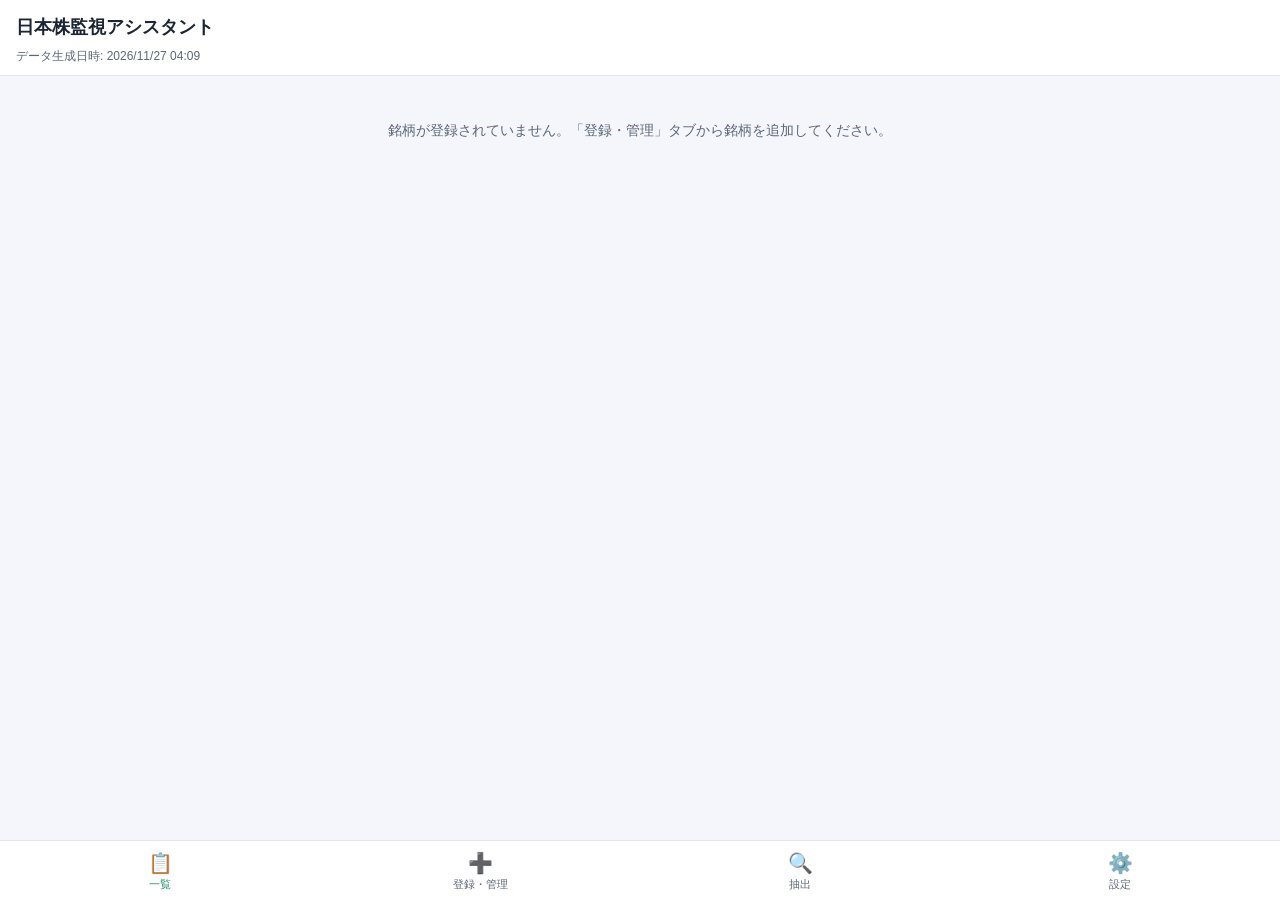
<file: site/index.html>
<!DOCTYPE html>
<html lang="ja">
<head>
<meta charset="UTF-8">
<meta name="viewport" content="width=device-width, initial-scale=1, viewport-fit=cover">
<meta name="apple-mobile-web-app-capable" content="yes">
<meta name="apple-mobile-web-app-status-bar-style" content="black-translucent">
<meta name="theme-color" content="#0b1220">
<title>日本株監視アシスタント</title>
<link rel="manifest" href="./manifest.json">
<link rel="apple-touch-icon" href="./icons/icon-192.png">
<link rel="stylesheet" href="./style.css">
</head>
<body>

<header class="app-header">
  <h1>日本株監視アシスタント</h1>
  <div id="sample-banner" class="banner" hidden>
    サンプルデータを表示しています。実際の株価・財務データではありません。
  </div>
  <div id="update-info" class="update-info">読み込み中…</div>
</header>

<main>
  <!-- 一覧タブ -->
  <section id="tab-list" class="tab-panel">
    <div id="list-empty" class="empty-state" hidden>
      銘柄が登録されていません。「登録・管理」タブから銘柄を追加してください。
    </div>
    <div id="watch-cards"></div>
  </section>

  <!-- 登録・管理タブ -->
  <section id="tab-register" class="tab-panel" hidden>
    <form id="register-form" class="card form-card">
      <h2>銘柄を登録</h2>

      <label class="field">
        <span>銘柄コード または 企業名で検索</span>
        <input type="text" id="code-search" placeholder="例: 7203 / トヨタ" autocomplete="off">
      </label>
      <div id="search-results" class="search-results" hidden></div>

      <input type="hidden" id="selected-code">
      <div id="selected-company" class="selected-company" hidden></div>

      <label class="field">
        <span>購入検討価格（円・任意）</span>
        <input type="number" id="target-price" inputmode="decimal" placeholder="例: 2500">
      </label>

      <label class="field">
        <span>投資理由メモ（任意）</span>
        <textarea id="memo" rows="3" placeholder="なぜ気になるのか、メモしておきましょう"></textarea>
      </label>

      <fieldset class="field-group">
        <legend>監視条件</legend>

        <label class="checkbox-row">
          <input type="checkbox" id="alert-target-price" checked>
          <span>購入検討価格以下になったら通知</span>
        </label>

        <label class="field">
          <span>株価の変動率（前日比）がこの割合以上なら通知（%・任意）</span>
          <input type="number" id="alert-change-pct" inputmode="decimal" placeholder="例: 5">
        </label>

        <label class="field">
          <span>PERがこの値以下になったら通知（任意）</span>
          <input type="number" id="alert-per-max" inputmode="decimal" placeholder="例: 12">
        </label>

        <label class="field">
          <span>PBRがこの値以下になったら通知（任意）</span>
          <input type="number" id="alert-pbr-max" inputmode="decimal" placeholder="例: 1.0">
        </label>

        <label class="checkbox-row">
          <input type="checkbox" id="alert-earnings" checked>
          <span>決算情報が更新されたら通知</span>
        </label>

        <label class="field">
          <span>売上高・営業利益の前期比変化がこの割合以上なら通知（%・任意）</span>
          <input type="number" id="alert-financial-change" inputmode="decimal" placeholder="例: 20" value="20">
        </label>
      </fieldset>

      <button type="submit" class="btn-primary" id="save-btn">保存する</button>
      <button type="button" class="btn-secondary" id="cancel-edit-btn" hidden>編集をやめる</button>
    </form>

    <h2 class="section-title">登録済みの銘柄</h2>
    <div id="registered-empty" class="empty-state" hidden>まだ銘柄が登録されていません。</div>
    <div id="registered-list"></div>
  </section>

  <!-- 割安成長株抽出タブ -->
  <section id="tab-screener" class="tab-panel" hidden>
    <p class="note-text">
      データを取得している銘柄の中から、明示的なルール（PER・PEG・成長率・財務健全性など）で
      ランキングします。AIによる判定は行っていません。データが不足している銘柄は上位に表示されません。
    </p>
    <div id="screener-empty" class="empty-state" hidden>まだ評価できる銘柄がありません。</div>
    <div id="screener-list"></div>
  </section>

  <!-- 設定タブ -->
  <section id="tab-settings" class="tab-panel" hidden>
    <div class="card">
      <h2>データ取得元</h2>
      <div id="source-info"></div>
    </div>

    <div class="card">
      <h2>自動更新に銘柄を反映する</h2>
      <p class="note-text">
        毎朝の自動更新は、どの銘柄のデータを取得するかを
        <code>data/watchlist_codes.json</code> というファイル（銘柄コードのみ。
        購入検討価格やメモは含まれません）で把握します。新しい銘柄を登録・削除したら、
        下のボタンで最新のコード一覧をコピーして、そのファイルに貼り付けてGitHubに
        保存してください（数か月に一度程度の軽い作業を想定しています）。
      </p>
      <button class="btn-secondary" id="copy-codes-btn">登録銘柄コードをコピー</button>
      <div id="copy-codes-result" class="note-text"></div>
      <pre id="copy-codes-preview" class="code-preview" hidden></pre>
    </div>

    <div class="card">
      <h2>バックアップ</h2>
      <p class="note-text">
        登録銘柄・購入検討価格・メモはこの端末のブラウザ内だけに保存されています
        （他の端末・ブラウザとは共有されません）。機種変更やブラウザのデータ消去に備えて
        定期的にバックアップしてください。
      </p>
      <button class="btn-secondary" id="export-btn">JSONエクスポート（書き出し）</button>
      <label class="btn-secondary file-btn">
        JSONインポート（読み込み）
        <input type="file" id="import-file" accept="application/json" hidden>
      </label>
      <div id="import-result" class="note-text"></div>
    </div>

    <div class="card">
      <h2>このアプリについて</h2>
      <p class="note-text">
        個人用の日本株監視アシスタントです。表示されている情報は投資助言ではありません。
        投資判断は利用者ご自身の責任で行ってください。
      </p>
    </div>
  </section>
</main>

<nav class="tab-bar">
  <button class="tab-btn active" data-tab="list">
    <span class="tab-icon">📋</span><span>一覧</span>
  </button>
  <button class="tab-btn" data-tab="register">
    <span class="tab-icon">➕</span><span>登録・管理</span>
  </button>
  <button class="tab-btn" data-tab="screener">
    <span class="tab-icon">🔍</span><span>抽出</span>
  </button>
  <button class="tab-btn" data-tab="settings">
    <span class="tab-icon">⚙️</span><span>設定</span>
  </button>
</nav>

<script src="./app.js"></script>
</body>
</html>
</file>
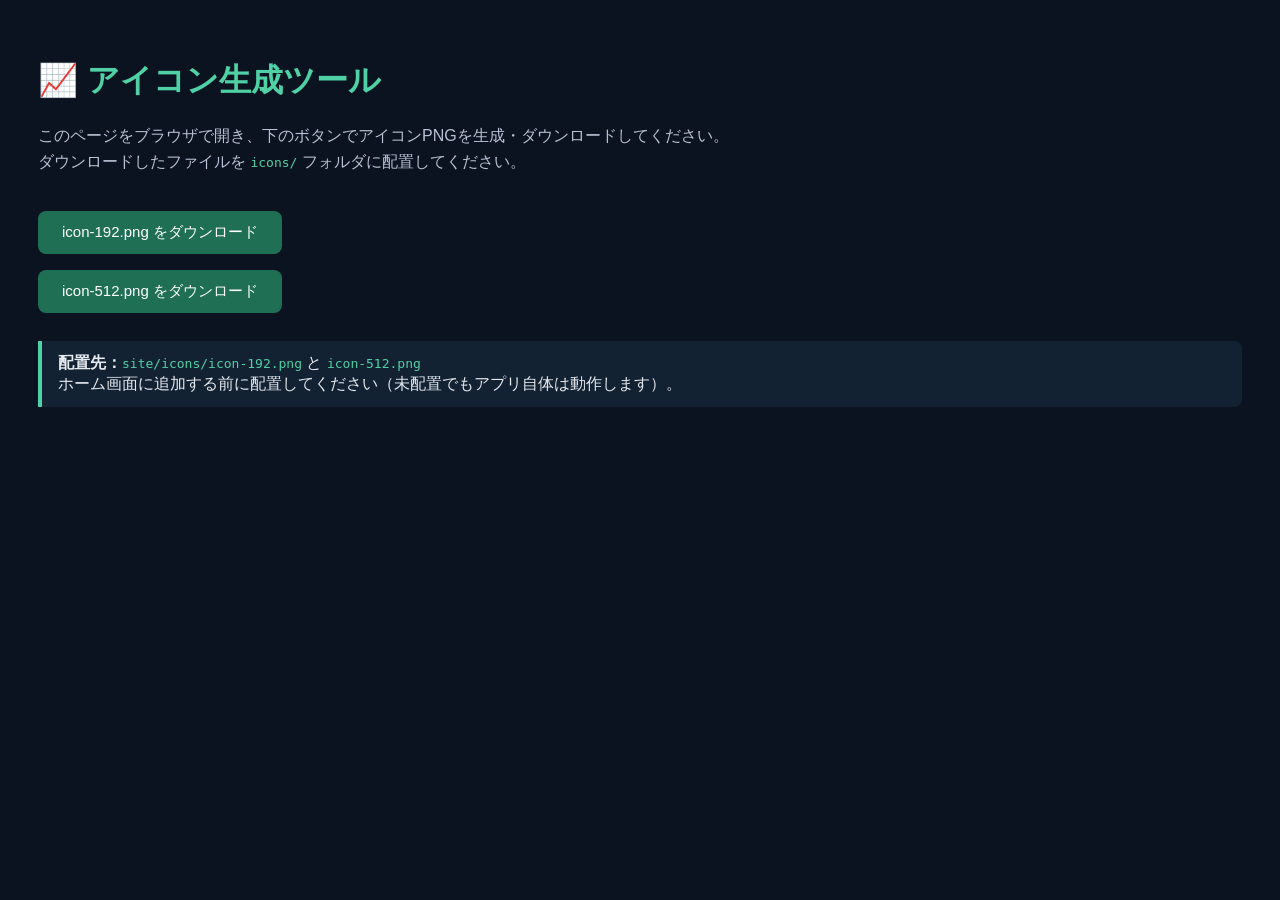
<file: site/icons/generate-icons.html>
<!DOCTYPE html>
<html lang="ja">
<head>
  <meta charset="UTF-8">
  <title>アイコン生成ツール</title>
  <style>
    body { font-family: sans-serif; padding: 30px; background: #0b1220; color: #e5e9f0; }
    h1 { color: #4fd1a5; margin-bottom: 20px; }
    canvas { display: none; }
    .btn { display:inline-block; padding:12px 24px; background:#1f6f54; color:#fff; border:none; border-radius:8px; cursor:pointer; font-size:15px; margin:8px 0; }
    p { margin:10px 0; color:#b8c2d4; line-height:1.6; }
    .note { background:#132233; border-left:4px solid #4fd1a5; padding:12px 16px; border-radius:0 8px 8px 0; margin-top:20px; }
    code { color:#4fd1a5; }
  </style>
</head>
<body>
  <h1>📈 アイコン生成ツール</h1>
  <p>このページをブラウザで開き、下のボタンでアイコンPNGを生成・ダウンロードしてください。<br>
     ダウンロードしたファイルを <code>icons/</code> フォルダに配置してください。</p>

  <canvas id="c192" width="192" height="192"></canvas>
  <canvas id="c512" width="512" height="512"></canvas>

  <br>
  <button class="btn" onclick="generate(192)">icon-192.png をダウンロード</button><br>
  <button class="btn" onclick="generate(512)">icon-512.png をダウンロード</button>

  <div class="note">
    <strong>配置先：</strong><code>site/icons/icon-192.png</code> と <code>icon-512.png</code><br>
    ホーム画面に追加する前に配置してください（未配置でもアプリ自体は動作します）。
  </div>

  <script>
    function generate(size) {
      const canvas = document.getElementById('c' + size);
      const ctx = canvas.getContext('2d');
      const s = size;
      const unit = s / 192;

      const grad = ctx.createLinearGradient(0, 0, s, s);
      grad.addColorStop(0, '#0b1220');
      grad.addColorStop(1, '#1f6f54');
      ctx.fillStyle = grad;
      roundRect(ctx, 0, 0, s, s, s * 0.22);
      ctx.fill();

      // 上昇チャートのライン
      ctx.strokeStyle = '#4fd1a5';
      ctx.lineWidth = 9 * unit;
      ctx.lineCap = 'round';
      ctx.lineJoin = 'round';
      ctx.beginPath();
      ctx.moveTo(s * 0.22, s * 0.62);
      ctx.lineTo(s * 0.40, s * 0.46);
      ctx.lineTo(s * 0.55, s * 0.56);
      ctx.lineTo(s * 0.78, s * 0.28);
      ctx.stroke();

      // 矢印の先端
      ctx.fillStyle = '#4fd1a5';
      ctx.beginPath();
      ctx.moveTo(s * 0.78, s * 0.28);
      ctx.lineTo(s * 0.64, s * 0.30);
      ctx.lineTo(s * 0.76, s * 0.40);
      ctx.closePath();
      ctx.fill();

      ctx.fillStyle = '#fff';
      ctx.font = `bold ${Math.round(20 * unit)}px -apple-system,sans-serif`;
      ctx.textAlign = 'center';
      ctx.fillText('株監視', s * 0.5, s * 0.84);

      const link = document.createElement('a');
      link.download = 'icon-' + size + '.png';
      link.href = canvas.toDataURL('image/png');
      link.click();
    }

    function roundRect(ctx, x, y, w, h, r) {
      ctx.beginPath();
      ctx.moveTo(x + r, y);
      ctx.lineTo(x + w - r, y);
      ctx.quadraticCurveTo(x + w, y, x + w, y + r);
      ctx.lineTo(x + w, y + h - r);
      ctx.quadraticCurveTo(x + w, y + h, x + w - r, y + h);
      ctx.lineTo(x + r, y + h);
      ctx.quadraticCurveTo(x, y + h, x, y + h - r);
      ctx.lineTo(x, y + r);
      ctx.quadraticCurveTo(x, y, x + r, y);
      ctx.closePath();
    }
  </script>
</body>
</html>
</file>
<file: site/style.css>
:root {
  color-scheme: dark light;
  --bg: #0b1220;
  --bg-elevated: #121b2e;
  --card: #152238;
  --border: #233049;
  --text: #e5e9f0;
  --text-dim: #93a0b8;
  --accent: #4fd1a5;
  --accent-dim: #2a5f4b;
  --danger: #ff6b6b;
  --danger-dim: #4a2530;
  --warn: #f5c04c;
  --up: #ff6b6b;
  --down: #4fa8ff;
  --radius: 14px;
}

@media (prefers-color-scheme: light) {
  :root {
    --bg: #f4f6fb;
    --bg-elevated: #ffffff;
    --card: #ffffff;
    --border: #e1e6ef;
    --text: #1b2433;
    --text-dim: #5b6778;
    --accent: #1f8f6b;
    --accent-dim: #d8f3e8;
    --danger: #d8464d;
    --danger-dim: #fbe4e4;
    --warn: #b9780a;
    --up: #d8464d;
    --down: #1f6fbf;
  }
}

* { box-sizing: border-box; }

body {
  margin: 0;
  background: var(--bg);
  color: var(--text);
  font-family: -apple-system, BlinkMacSystemFont, "Hiragino Sans", "Yu Gothic", sans-serif;
  font-size: 16px;
  line-height: 1.5;
  padding-bottom: calc(72px + env(safe-area-inset-bottom));
}

.app-header {
  padding: calc(14px + env(safe-area-inset-top)) 16px 10px;
  background: var(--bg-elevated);
  border-bottom: 1px solid var(--border);
  position: sticky;
  top: 0;
  z-index: 10;
}
.app-header h1 { font-size: 18px; margin: 0 0 6px; }
.update-info { font-size: 12px; color: var(--text-dim); }
.banner {
  background: var(--warn);
  color: #30250a;
  font-size: 13px;
  padding: 8px 10px;
  border-radius: 8px;
  margin-bottom: 6px;
}

main { padding: 12px; max-width: 640px; margin: 0 auto; }
.tab-panel[hidden] { display: none; }

.empty-state {
  color: var(--text-dim);
  text-align: center;
  padding: 32px 16px;
  font-size: 14px;
}

.card {
  background: var(--card);
  border: 1px solid var(--border);
  border-radius: var(--radius);
  padding: 14px;
  margin-bottom: 12px;
}

/* 一覧カード */
.stock-card { position: relative; }
.stock-card-head { display: flex; justify-content: space-between; align-items: baseline; gap: 8px; }
.stock-name { font-weight: 600; font-size: 15px; }
.stock-code { color: var(--text-dim); font-size: 12px; margin-left: 4px; }
.stock-price { font-size: 22px; font-weight: 700; text-align: right; }
.stock-change { font-size: 13px; text-align: right; }
.stock-change.up { color: var(--up); }
.stock-change.down { color: var(--down); }

.metric-grid {
  display: grid;
  grid-template-columns: repeat(3, 1fr);
  gap: 8px;
  margin-top: 10px;
}
.metric {
  background: var(--bg-elevated);
  border-radius: 8px;
  padding: 6px 8px;
}
.metric-label { font-size: 10px; color: var(--text-dim); }
.metric-value { font-size: 14px; font-weight: 600; }
.metric-value.na { color: var(--text-dim); font-weight: 400; font-size: 12px; }

.alert-badges { margin-top: 10px; display: flex; flex-direction: column; gap: 6px; }
.alert-badge {
  background: var(--danger-dim);
  color: var(--danger);
  font-size: 12px;
  padding: 6px 10px;
  border-radius: 8px;
}
.earnings-badge {
  background: var(--accent-dim);
  color: var(--accent);
  font-size: 12px;
  padding: 6px 10px;
  border-radius: 8px;
}

.memo-text {
  margin-top: 10px;
  font-size: 13px;
  color: var(--text-dim);
  border-top: 1px dashed var(--border);
  padding-top: 8px;
}
.target-price-row { font-size: 12px; color: var(--text-dim); margin-top: 6px; }

.sample-tag {
  display: inline-block;
  font-size: 10px;
  background: var(--warn);
  color: #30250a;
  border-radius: 4px;
  padding: 1px 6px;
  margin-left: 6px;
  vertical-align: middle;
}

.data-updated { font-size: 11px; color: var(--text-dim); margin-top: 8px; }

/* フォーム */
.form-card h2 { margin-top: 0; font-size: 16px; }
.field { display: block; margin-bottom: 12px; }
.field > span { display: block; font-size: 13px; color: var(--text-dim); margin-bottom: 4px; }
.field input, .field textarea {
  width: 100%;
  padding: 10px;
  font-size: 16px;
  border: 1px solid var(--border);
  border-radius: 8px;
  background: var(--bg-elevated);
  color: var(--text);
}
.checkbox-row { display: flex; align-items: center; gap: 8px; margin-bottom: 10px; font-size: 14px; }
.checkbox-row input { width: 18px; height: 18px; }
.field-group { border: 1px solid var(--border); border-radius: 10px; padding: 12px; margin-bottom: 12px; }
.field-group legend { font-size: 13px; color: var(--text-dim); padding: 0 4px; }

.search-results {
  border: 1px solid var(--border);
  border-radius: 8px;
  max-height: 180px;
  overflow-y: auto;
  margin-top: -6px;
  margin-bottom: 12px;
}
.search-result-item {
  padding: 10px;
  border-bottom: 1px solid var(--border);
  font-size: 14px;
  cursor: pointer;
}
.search-result-item:last-child { border-bottom: none; }
.search-result-item:active { background: var(--bg-elevated); }

.selected-company {
  background: var(--accent-dim);
  color: var(--accent);
  border-radius: 8px;
  padding: 10px;
  margin-bottom: 12px;
  font-size: 14px;
  display: flex;
  justify-content: space-between;
  align-items: center;
}
.selected-company button { background: none; border: none; color: var(--accent); font-size: 13px; }

.btn-primary {
  width: 100%;
  padding: 13px;
  font-size: 15px;
  font-weight: 600;
  border: none;
  border-radius: 10px;
  background: var(--accent);
  color: #06281e;
}
.btn-secondary {
  display: block;
  width: 100%;
  text-align: center;
  padding: 12px;
  font-size: 14px;
  border: 1px solid var(--border);
  border-radius: 10px;
  background: var(--bg-elevated);
  color: var(--text);
  margin-top: 8px;
}
.file-btn { cursor: pointer; }

.section-title { font-size: 15px; margin: 18px 0 8px; color: var(--text-dim); }

.registered-row {
  display: flex;
  justify-content: space-between;
  align-items: center;
  padding: 10px 0;
  border-bottom: 1px solid var(--border);
}
.registered-row:last-child { border-bottom: none; }
.registered-row-actions { display: flex; gap: 10px; }
.registered-row-actions button {
  font-size: 13px;
  border: none;
  background: none;
  color: var(--text-dim);
  padding: 4px 6px;
}
.registered-row-actions button.danger { color: var(--danger); }

/* 抽出タブ */
.screener-item {
  display: flex;
  flex-direction: column;
  gap: 6px;
}
.screener-rank { font-size: 12px; color: var(--text-dim); }
.screener-score { font-weight: 700; color: var(--accent); }
.screener-reasons, .screener-concerns { font-size: 13px; }
.screener-concerns { color: var(--text-dim); }
.screener-asof { font-size: 11px; color: var(--text-dim); }
.data-insufficient { color: var(--text-dim); font-size: 12px; font-style: italic; }

.note-text { font-size: 13px; color: var(--text-dim); line-height: 1.6; }
.note-text code { background: var(--bg-elevated); padding: 1px 4px; border-radius: 4px; }

.code-preview {
  background: var(--bg-elevated);
  border: 1px solid var(--border);
  border-radius: 8px;
  padding: 10px;
  font-size: 13px;
  white-space: pre-wrap;
  word-break: break-all;
  margin-top: 8px;
}

/* タブバー */
.tab-bar {
  position: fixed;
  bottom: 0; left: 0; right: 0;
  display: flex;
  background: var(--bg-elevated);
  border-top: 1px solid var(--border);
  padding-bottom: env(safe-area-inset-bottom);
  z-index: 10;
}
.tab-btn {
  flex: 1;
  background: none;
  border: none;
  color: var(--text-dim);
  padding: 10px 0 8px;
  font-size: 11px;
  display: flex;
  flex-direction: column;
  align-items: center;
  gap: 2px;
}
.tab-btn.active { color: var(--accent); }
.tab-icon { font-size: 20px; }
</file>
